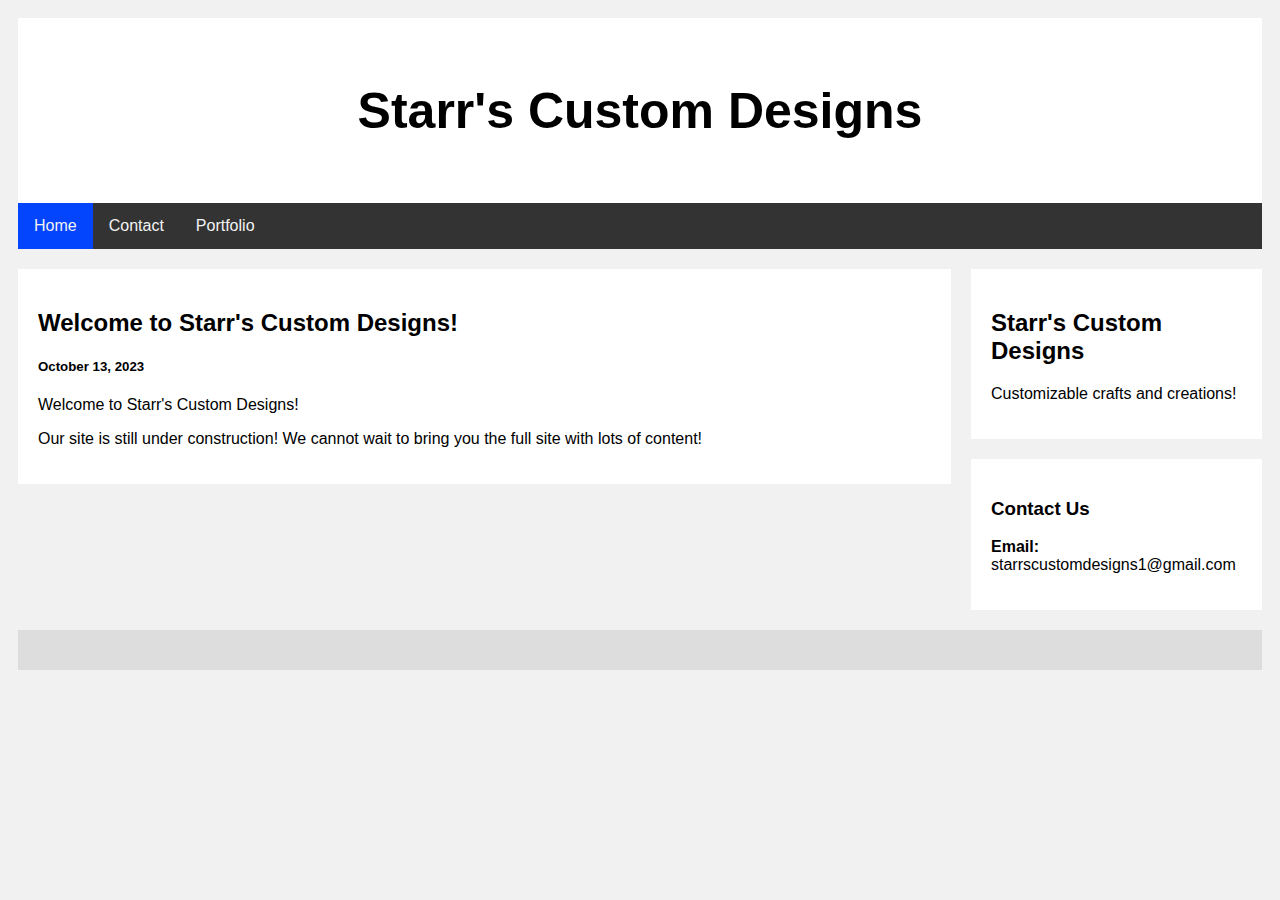
<file: index.html>
<html>
    <head>
        <link rel="stylesheet" href="css/style.css">
        <title>Starr's Custom Designs</title>
    </head>

    <body>

        <!-- header -->
        <div class="header">
            <h1>Starr's Custom Designs</h1>
          </div>
          
        <!-- navigation -->
          <div class="topnav">
            <a class="active" href="#home">Home</a>
            <a href="contact.html">Contact</a>
            <a href="portfolio.html">Portfolio</a>
          </div>
          
        <!-- Content Left Side -->
          <div class="row">
            <div class="leftcolumn">


            <!-- Post -->
              <div class="card">
                <h2>Welcome to Starr's Custom Designs!</h2>
                <h5>October 13, 2023</h5>
                <!--<div class="fakeimg" style="height:200px;">Image</div>-->
                <p>Welcome to Starr's Custom Designs!</p>
                <p>
                  Our site is still under construction! We cannot wait to bring you the full site with lots of content!
                </p>
              </div>
          </div>

        <!-- End Content left Side -->
            <div class="rightcolumn">

            <!-- About SRC -->
              <div class="card">
                <h2>Starr's Custom Designs</h2>
                <!--<div class="fakeimg" style="height:100px;">Image</div>--->
                <p>Customizable crafts and creations!</p>
              </div>

              <!-- Contact -->
              <div class="card">
                <h3>Contact Us</h3>
                <!-- <p><b>Phone: </b> <br></p> -->
                <p><b>Email: </b> <br>starrscustomdesigns1@gmail.com</p>
              </div>
            </div>
          </div>
          
        <!-- Footer Area -->
          <div class="footer">
            
            <!-- Footer content goes here -->

          </div>

    </body>
</html>
</file>
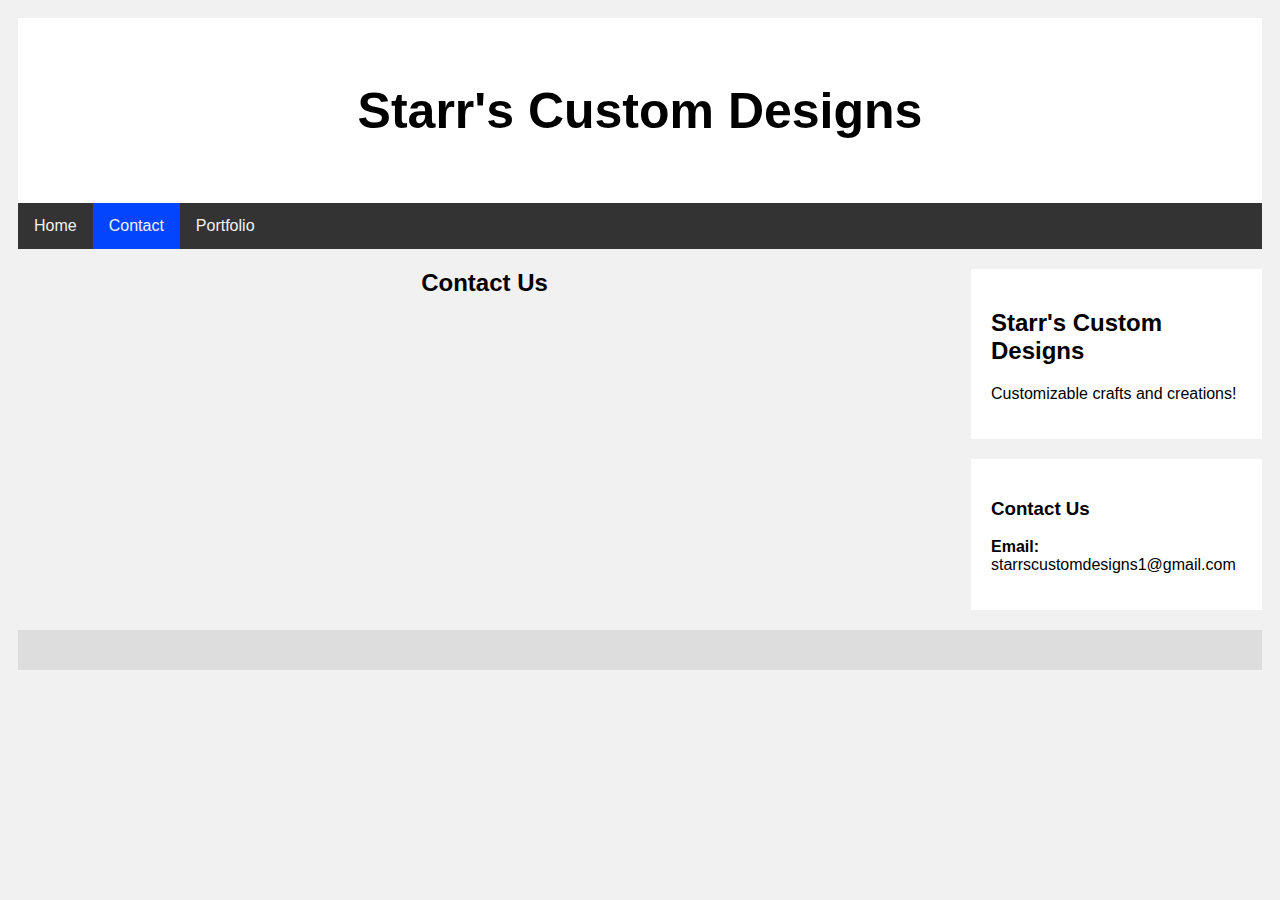
<file: contact.html>
<html>
    <head>
        <link rel="stylesheet" href="css/style.css">
        <title>Starr's Custom Designs | Contact</title>
    </head>

    <body>

        <!-- header -->
        <div class="header">
            <h1>Starr's Custom Designs</h1>
          </div>
          
        <!-- navigation -->
          <div class="topnav">
            <a href="index.html">Home</a>
            <a class="active" href="contact.html">Contact</a>
            <a href="portfolio.html">Portfolio</a>
          </div>
          
        <!-- Content Left Side -->
          <div class="row">
            <div class="leftcolumn">

              <!-- Contact stuff goes here -->
              <center><h2>Contact Us</h2></center>

            </div>

        <!-- End Content left Side -->
            <div class="rightcolumn">

            <!-- About SRC -->
            <div class="card">
              <h2>Starr's Custom Designs</h2>
              <!--<div class="fakeimg" style="height:100px;">Image</div>--->
              <p>Customizable crafts and creations!</p>
            </div>

              <!-- Contact -->
              <div class="card">
                <h3>Contact Us</h3>
                <!-- <p><b>Phone: </b> <br></p> -->
                <p><b>Email: </b> <br>starrscustomdesigns1@gmail.com</p>
              </div>
            </div>
          </div>
          
        <!-- Footer Area -->
          <div class="footer">
            
            <!-- Footer content goes here -->

          </div>

    </body>
</html>
</file>
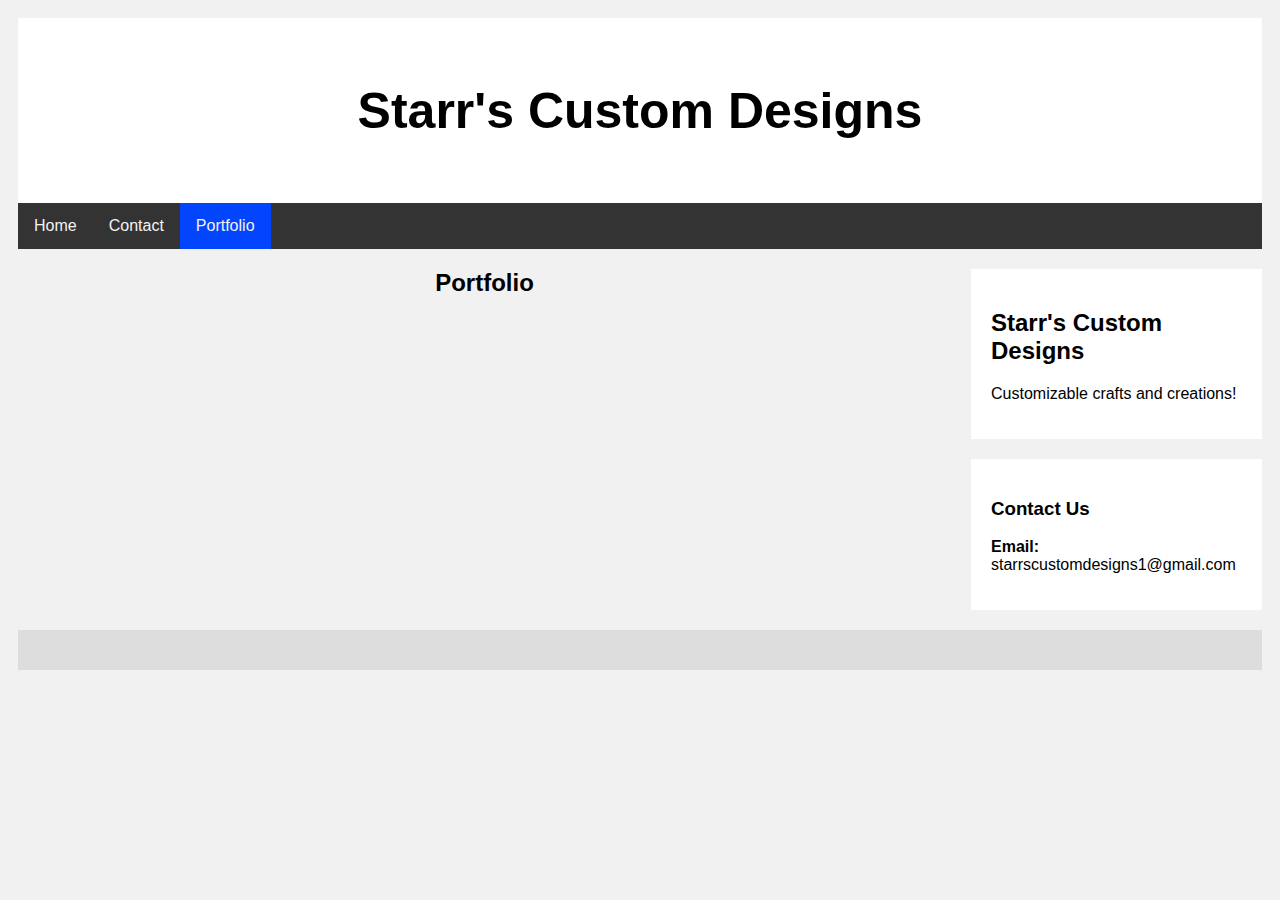
<file: portfolio.html>
<html>
    <head>
        <link rel="stylesheet" href="css/style.css">
        <title>Starr's Custom Designs | Portfolio</title>
    </head>

    <body>

        <!-- header -->
        <div class="header">
            <h1>Starr's Custom Designs</h1>
          </div>
          
        <!-- navigation -->
          <div class="topnav">
            <a href="index.html">Home</a>
            <a  href="contact.html">Contact</a>
            <a class="active" href="portfolio.html">Portfolio</a>
          </div>
          
        <!-- Content Left Side -->
          <div class="row">
            <div class="leftcolumn">

              <!-- Portfolio stuff goes here -->
              <center><h2>Portfolio</h2></center>

            </div>

        <!-- End Content left Side -->
            <div class="rightcolumn">

            <!-- About SRC -->
            <div class="card">
              <h2>Starr's Custom Designs</h2>
              <!--<div class="fakeimg" style="height:100px;">Image</div>--->
              <p>Customizable crafts and creations!</p>
            </div>

              <!-- Contact -->
              <div class="card">
                <h3>Contact Us</h3>
                <!-- <p><b>Phone: </b> <br></p> -->
                <p><b>Email: </b> <br>starrscustomdesigns1@gmail.com</p>
              </div>
            </div>
          </div>
          
        <!-- Footer Area -->
          <div class="footer">
            
            <!-- Footer content goes here -->

          </div>

    </body>
</html>
</file>
<file: css/style.css>
ul {
    list-style-type: none;
    margin: 0;
    padding: 0;
    overflow: hidden;
    background-color: #333;
  }
  
  li {
    float: left;
  }
  
  li a {
    display: block;
    color: white;
    text-align: center;
    padding: 14px 16px;
    text-decoration: none;
  }
  
  li a:hover:not(.active) {
    background-color: #111;
  }
  
  .active {
    background-color: #0345fc;
    color: black
  }

  * {
    box-sizing: border-box;
  }
  
  body {
    font-family: Arial;
    padding: 10px;
    background: #f1f1f1;
  }
  
  /* Header/Blog Title */
  .header {
    padding: 30px;
    text-align: center;
    background: white;
  }
  
  .header h1 {
    font-size: 50px;
  }
  
  /* Style the top navigation bar */
  .topnav {
    overflow: hidden;
    background-color: #333;
  }
  
  /* Style the topnav links */
  .topnav a {
    float: left;
    display: block;
    color: #f2f2f2;
    text-align: center;
    padding: 14px 16px;
    text-decoration: none;
  }
  
  /* Change color on hover */
  .topnav a:hover {
    background-color: #ddd;
    color: black;
  }
  
  /* Create two unequal columns that floats next to each other */
  /* Left column */
  .leftcolumn {   
    float: left;
    width: 75%;
  }
  
  /* Right column */
  .rightcolumn {
    float: left;
    width: 25%;
    background-color: #f1f1f1;
    padding-left: 20px;
  }
  
  /* Fake image */
  .fakeimg {
    background-color: #aaa;
    width: 100%;
    padding: 20px;
  }
  
  /* Add a card effect for articles */
  .card {
    background-color: white;
    padding: 20px;
    margin-top: 20px;
  }
  
  /* Clear floats after the columns */
  .row:after {
    content: "";
    display: table;
    clear: both;
  }
  
  /* Footer */
  .footer {
    padding: 20px;
    text-align: center;
    background: #ddd;
    margin-top: 20px;
  }
  
  /* Responsive layout - when the screen is less than 800px wide, make the two columns stack on top of each other instead of next to each other */
  @media screen and (max-width: 800px) {
    .leftcolumn, .rightcolumn {   
      width: 100%;
      padding: 0;
    }
  }
  
  /* Responsive layout - when the screen is less than 400px wide, make the navigation links stack on top of each other instead of next to each other */
  @media screen and (max-width: 400px) {
    .topnav a {
      float: none;
      width: 100%;
    }
  }
</file>
